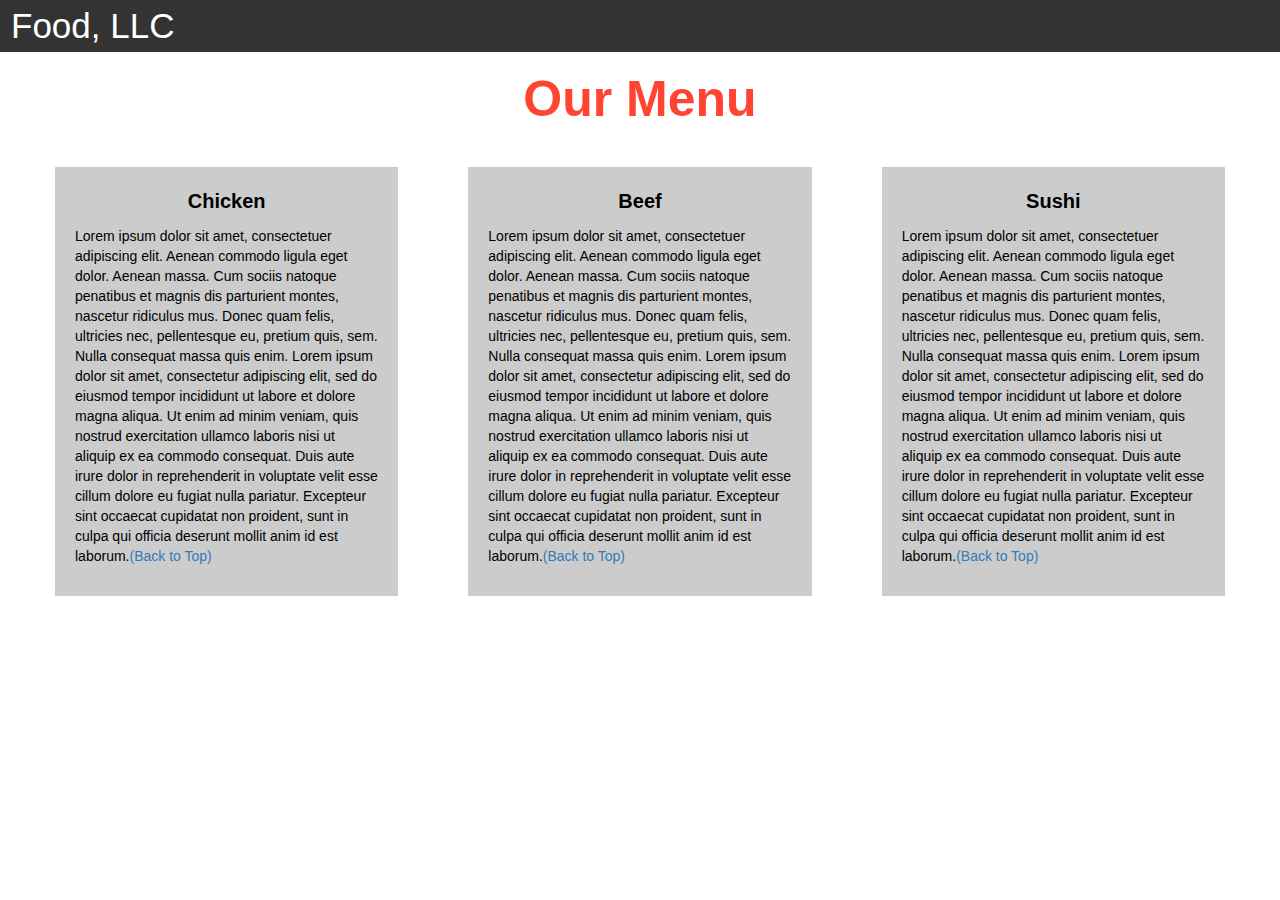
<file: assign-3/index.html>
<!DOCTYPE html>
<html>
<head>

<title>Module 3</title>

  <meta name="viewport" content="width=device-width, initial-scale=1">
  <link rel="stylesheet" href="https://maxcdn.bootstrapcdn.com/bootstrap/3.3.7/css/bootstrap.min.css">
  <script src="https://ajax.googleapis.com/ajax/libs/jquery/3.3.1/jquery.min.js"></script>
  <script src="https://maxcdn.bootstrapcdn.com/bootstrap/3.3.7/js/bootstrap.min.js"></script>

</head>

<meta name="viewport" content="width=device-width, initial-scale=1">
<link rel="stylesheet" type="text/css" href="style.css">



<body>


<nav class="navbar" id="top">
  <div class="container-fluid">

    <div class="navbar-header">
      <button type="button" class="navbar-toggle" data-toggle="collapse" data-target="#myNavbar">
        <span class="icon-bar"></span>
        <span class="icon-bar"></span>
        <span class="icon-bar"></span> 
      </button>
      <a class="navbar-brand" href="#">Food, LLC</a>
    </div>

    <div class="collapse" id="myNavbar">
      <ul class="nav navbar-nav visible-xs">
        <li><a class="menu-item" href="#">Chicken</a></li>
        <li><a class="menu-item" href="#">Beef</a></li> 
        <li><a class="menu-item" href="#">Sushi</a></li> 
      </ul>
    </div>

  </div>
</nav>
<h1 class="main-title">Our Menu</h1>



<div class="row">

  <div class="col-lg-4 col-md-6 col-sm-12">
    <div class="content-box">
      <p class="item-name">Chicken</p>
      <p>Lorem ipsum dolor sit amet, consectetuer adipiscing elit. Aenean commodo ligula eget dolor. Aenean massa. Cum sociis natoque penatibus et magnis dis parturient montes, nascetur ridiculus mus. Donec quam felis, ultricies nec, pellentesque eu, pretium quis, sem. Nulla consequat massa quis enim. Lorem ipsum dolor sit amet, consectetur adipiscing elit, sed do eiusmod tempor incididunt ut labore et dolore magna aliqua. Ut enim ad minim veniam, quis nostrud exercitation ullamco laboris nisi ut aliquip ex ea commodo consequat. Duis aute irure dolor in reprehenderit in voluptate velit esse cillum dolore eu fugiat nulla pariatur. Excepteur sint occaecat cupidatat non proident, sunt in culpa qui officia deserunt mollit anim id est laborum.<a href="#top">(Back to Top)</a></p>
    </div>
  </div>

  <div class="col-lg-4 col-md-6 col-sm-12">
    <div class="content-box">
      <p class="item-name">Beef</p>
      <p>Lorem ipsum dolor sit amet, consectetuer adipiscing elit. Aenean commodo ligula eget dolor. Aenean massa. Cum sociis natoque penatibus et magnis dis parturient montes, nascetur ridiculus mus. Donec quam felis, ultricies nec, pellentesque eu, pretium quis, sem. Nulla consequat massa quis enim. Lorem ipsum dolor sit amet, consectetur adipiscing elit, sed do eiusmod tempor incididunt ut labore et dolore magna aliqua. Ut enim ad minim veniam, quis nostrud exercitation ullamco laboris nisi ut aliquip ex ea commodo consequat. Duis aute irure dolor in reprehenderit in voluptate velit esse cillum dolore eu fugiat nulla pariatur. Excepteur sint occaecat cupidatat non proident, sunt in culpa qui officia deserunt mollit anim id est laborum.<a href="#top">(Back to Top)</a></p>
    </div>
  </div>


  <div class="col-lg-4 col-md-12 col-sm-12">
    <div class="content-box">
      <p class="item-name">Sushi</p>
      <p>Lorem ipsum dolor sit amet, consectetuer adipiscing elit. Aenean commodo ligula eget dolor. Aenean massa. Cum sociis natoque penatibus et magnis dis parturient montes, nascetur ridiculus mus. Donec quam felis, ultricies nec, pellentesque eu, pretium quis, sem. Nulla consequat massa quis enim. Lorem ipsum dolor sit amet, consectetur adipiscing elit, sed do eiusmod tempor incididunt ut labore et dolore magna aliqua. Ut enim ad minim veniam, quis nostrud exercitation ullamco laboris nisi ut aliquip ex ea commodo consequat. Duis aute irure dolor in reprehenderit in voluptate velit esse cillum dolore eu fugiat nulla pariatur. Excepteur sint occaecat cupidatat non proident, sunt in culpa qui officia deserunt mollit anim id est laborum.<a href="#top">(Back to Top)</a></p>
    </div>
  </div>

</div>


</body>
</html>
</file>
<file: assign-3/style.css>
.container-fluid{
	margin: 0;
	padding: 0;
}

.navbar{
	border-radius: 0px;
	background-color: rgba(0,0,0,0.8);
}

.navbar-brand{
  font-size: 35px;
  color: white;
  padding-left: 25px;
}

.navbar-brand:hover{
	color: white;
}

.nav{
	margin: 0;
	padding: 0;
}

.navbar-nav{
  font-size: 25px;
  text-align: center;
  margin: 0;
  padding: 0;
}

.navbar-toggle{
	border: 2px solid white;
	margin-right: 25px;
}

.icon-bar{
	background-color: white;
}


.main-title{
  margin-bottom: 15px;
  text-align: center;
  color: #ff4532;
  font-size: 50px;
  font-family: "Comic Sans MS", cursive, sans-serif;
  font-weight: bold;
}

li{
	box-sizing: border-box;
	width: 100%;
}

.menu-item{
	padding: 0;
	margin: 0;
	width: 100%;
	background-color: white;
	border-bottom: 1px solid black;
	color: black;
	display: block;
}

.menu-item:hover{
	background-color: rgba(0,0,0,0.9);
	color: rgba(0,0,0,0.4);
}



.row{
	margin: 20px;
}

.content-box{
	margin: 20px;
	width: auto;
	height: auto;
	color: black;
	background-color: rgba(0,0,0,0.2);
	font-family: "Comic Sans MS", cursive, sans-serif;
	padding: 20px;
}

.item-name{
	text-align: center;
	font-size: 20px;
	font-weight: bold;
}

#top{

}
</file>
